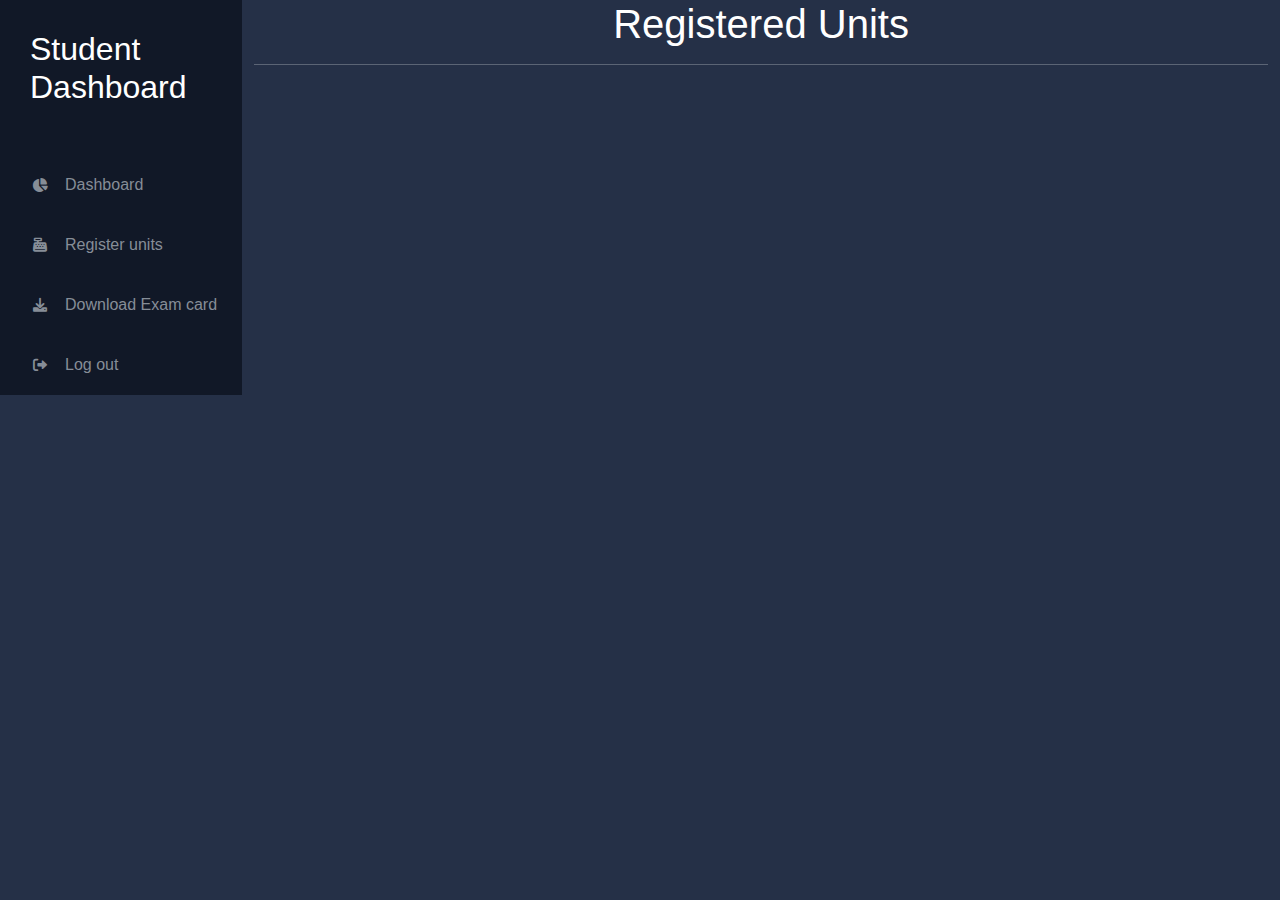
<file: index.html>
<!DOCTYPE html>
<html lang="en">
  <head>
    <meta charset="UTF-8" />
    <meta http-equiv="X-UA-Compatible" content="IE=edge" />
    <meta name="viewport" content="width=device-width, initial-scale=1.0" />
    <title>Student Dashboard</title>
    <link
      rel="stylesheet"
      href="./bootstrap-5.1.3-dist/css/bootstrap.min.css"
    />
    <link rel="stylesheet" href="./style.css" />
    <link rel="stylesheet" href="./fontawesome-free-6.0.0-web/css/all.css" />
  </head>
  <body>
    <form action="register_units.php" method="post">
      <section id="menu">
        <div class="logo">
          <h2>Student Dashboard</h2>
        </div>
  
        <div class="items">
          <li>
            <i class="fa-solid fa-chart-pie"></i
            ><a href="index.html">Dashboard</a>
          </li>
          <li>
            <button class="button" name = "register_units">
            <i class="fa-solid fa-cash-register"></i
            ><a href="./register_units.html">Register units</a>
          </button>
          </li>
          <li>
            <i class="fa-solid fa-download"></i
            ><a href="./exam_card.html">Download Exam card</a>
          </li>
          <li>
            <i class="fa-solid fa-right-from-bracket"></i
            ><a href="login.html">Log out</a>
          </li>
        </div>
      </section>
      <div class="container">
        <h1>Registered Units</h1>
        <hr>
      </div>
    </form>
  

    <script src="./bootstrap-5.1.3-dist/js/bootstrap.min.js"></script>
  </body>
</html>
</file>
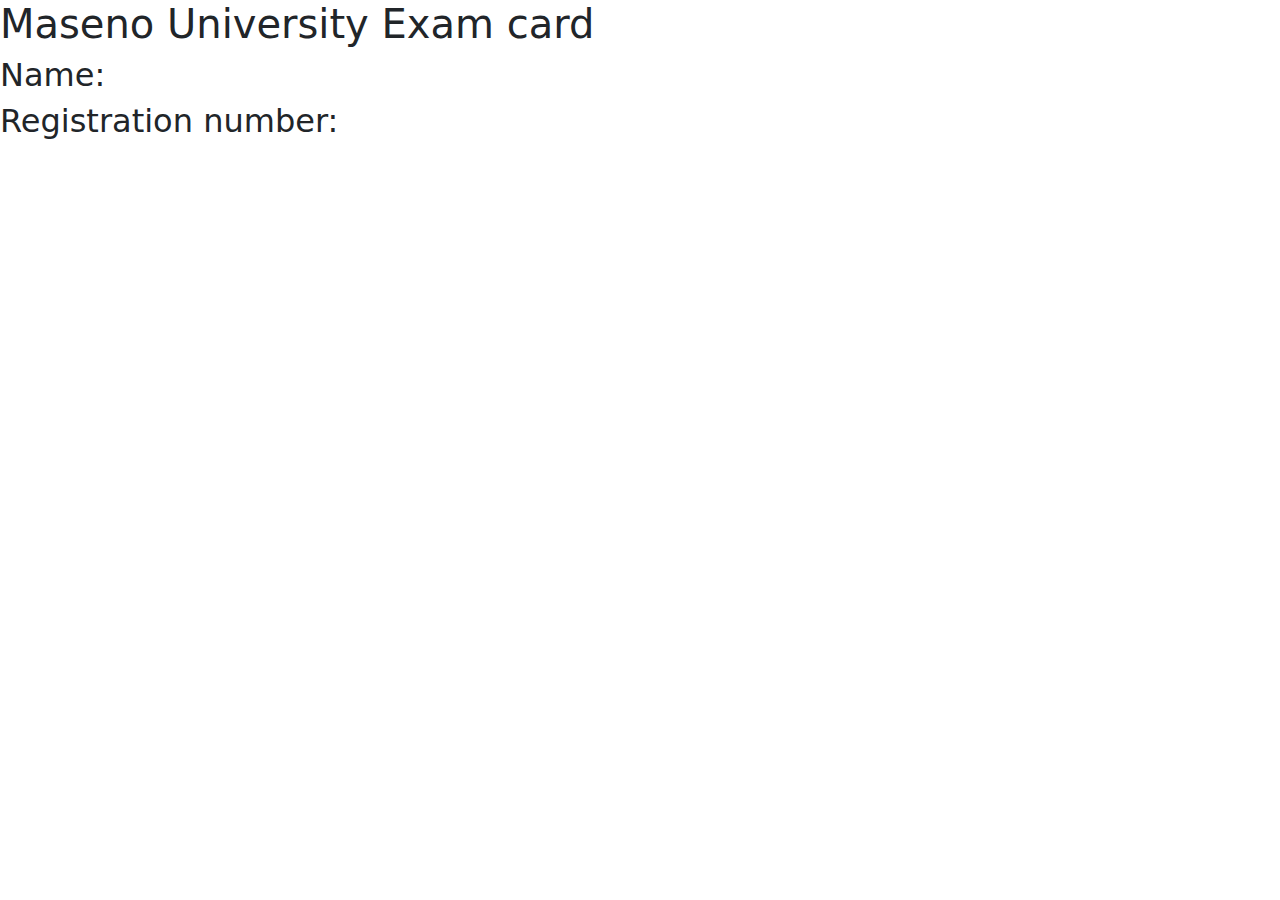
<file: exam_card.html>
<!DOCTYPE html>
<html lang="en">
  <head>
    <meta charset="UTF-8" />
    <meta http-equiv="X-UA-Compatible" content="IE=edge" />
    <meta name="viewport" content="width=device-width, initial-scale=1.0" />
    <title>Exam card</title>
    <link
      rel="stylesheet"
      href="./bootstrap-5.1.3-dist/css/bootstrap.min.css"
    />
  </head>
  <body>
    <h1>Maseno University Exam card</h1>
    <h2>Name:</h2>
    <h2>Registration number:</h2>
  </body>
</html>
</file>
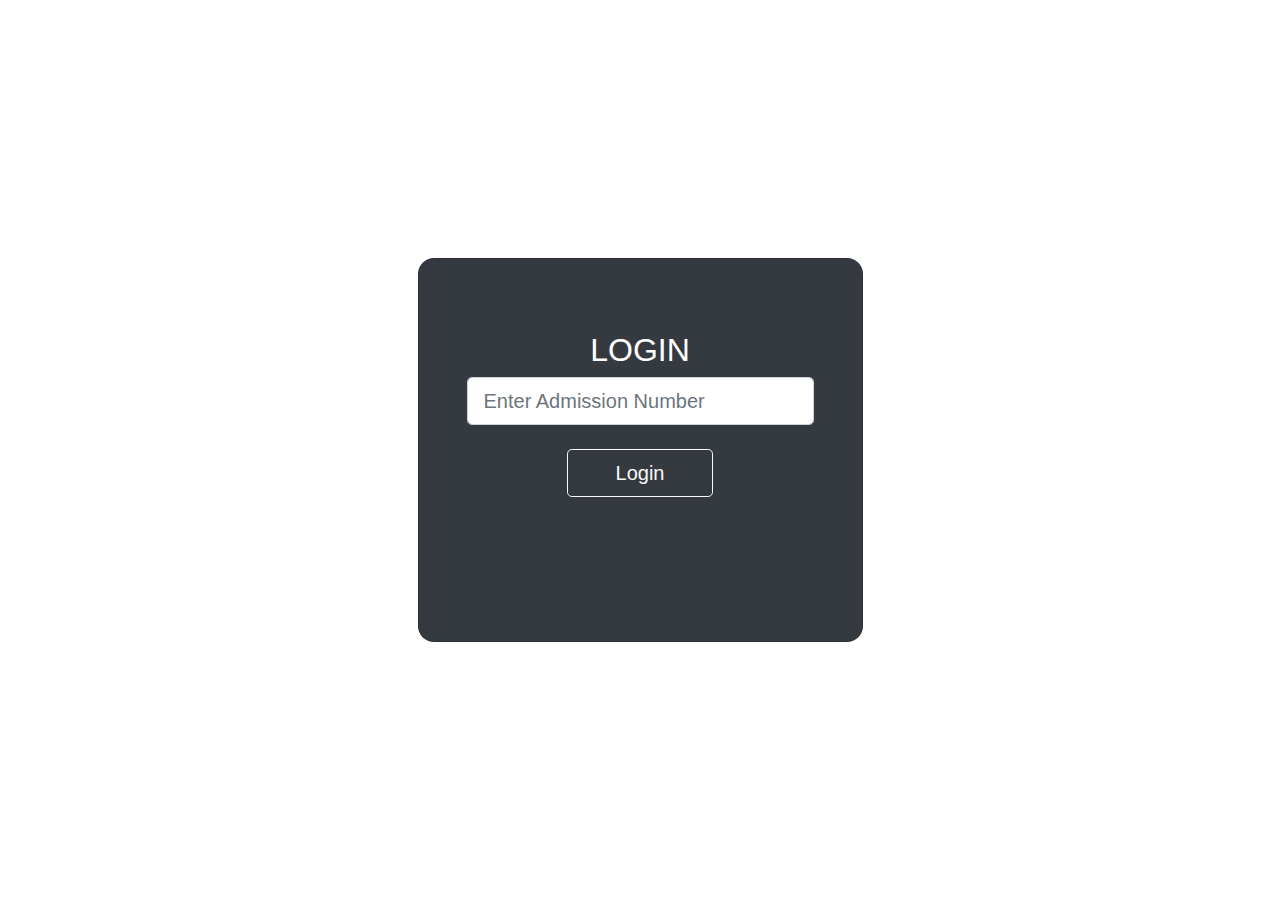
<file: login.html>
<!DOCTYPE html>
<html lang="en">
<head>
    <meta charset="UTF-8">
    <meta http-equiv="X-UA-Compatible" content="IE=edge">
    <meta name="viewport" content="width=device-width, initial-scale=1.0">
    <link rel="stylesheet" href="https://cdn.jsdelivr.net/npm/bootstrap@4.3.1/dist/css/bootstrap.min.css" integrity="sha384-ggOyR0iXCbMQv3Xipma34MD+dH/1fQ784/j6cY/iJTQUOhcWr7x9JvoRxT2MZw1T" crossorigin="anonymous">
    <title>LOGIN</title>
</head>
<body>
    <section class="vh-100 gradient-custom">
        <div class="container py-5 h-100">
          <div class="row d-flex justify-content-center align-items-center h-100">
            <div class="col-12 col-md-8 col-lg-6 col-xl-5">
              <div class="card bg-dark text-white" style="border-radius: 1rem;">
                <div class="card-body p-5 text-center">
      
                  <div class="mb-md-5 mt-md-4 pb-5">
      
                    <h2 class="fw-bold mb-2 text-uppercase">Login</h2>
      
                    
      
                    <div class="form-outline form-white mb-4">
                      <input type="password" id="typePasswordX" class="form-control form-control-lg" placeholder="Enter Admission Number" />
                      
                    </div>
      
                    <button class="btn btn-outline-light btn-lg px-5" type="submit">Login</button>
                </div>     
                </div>
              </div>
            </div>
          </div>
        </div>
      </section>
</body>
</html>
</file>
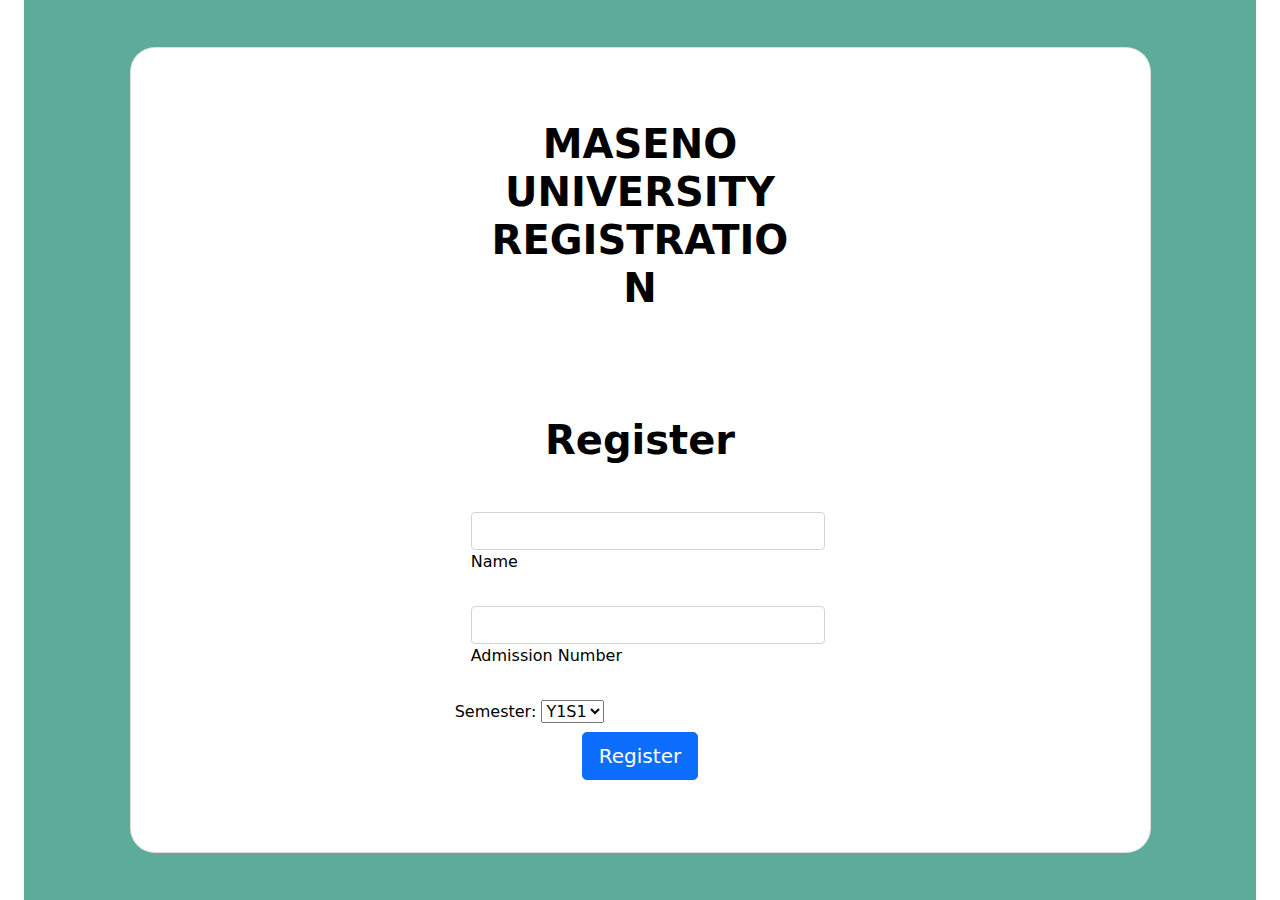
<file: register.html>
<!DOCTYPE html>
<html lang="en">
<head>
    <meta charset="UTF-8">
    <link rel="stylesheet" href="https://cdn.jsdelivr.net/npm/bootstrap@4.3.1/dist/css/bootstrap.min.css" integrity="sha384-ggOyR0iXCbMQv3Xipma34MD+dH/1fQ784/j6cY/iJTQUOhcWr7x9JvoRxT2MZw1T" crossorigin="anonymous">
    <meta http-equiv="X-UA-Compatible" content="IE=edge">
    <meta name="viewport" content="width=device-width, initial-scale=1.0">
    <title>Maseno Student_portal</title>
</head>
<body>
  <form action="register.php" class="mx-1 mx-md-4"  method ="post">

    <section class="vh-100" style="background-color: rgb(93, 172, 154);">
        <link href="./bootstrap-5.1.3-dist/css/bootstrap.min.css" rel="stylesheet">
        <div class="container h-100">
          <div class="row d-flex justify-content-center align-items-center h-100">
            <div class="col-lg-12 col-xl-11">
              <div class="card text-black" style="border-radius: 25px;">
                <div class="card-body p-md-5">
                  <div class="row justify-content-center">
                    <div class="col-md-10 col-lg-6 col-xl-5 order-2 order-lg-1">
                      <p class="text-center h1 fw-bold mb-5 mx-1 mx-md-4 mt-4">MASENO UNIVERSITY REGISTRATION</p>
  
                  
                      <label for="error" id="error" class="bg-danger" style="visibility: hidden;">Please enter valid credentials!!</label>
      
                      <p class="text-center h1 fw-bold mb-5 mx-1 mx-md-4 mt-4">Register</p>
      
                     
      
                        <div class="d-flex flex-row align-items-center mb-4">
                          <i class="fas fa-user fa-lg me-3 fa-fw"></i>
                          <div class="form-outline flex-fill mb-0">
                            <input type="text" id="name" name="name"class="form-control" />
                            <label class="form-label" for="form3Example1c">Name</label>
                          </div>
                        </div>
      
                        <div class="d-flex flex-row align-items-center mb-4">
                          <i class="fas fa-envelope fa-lg me-3 fa-fw"></i>
                          <div class="form-outline flex-fill mb-0">
                            <input type="text" id="admissionNo"name="admissionNo" class="form-control" />
                            <label class="form-label" for="form3Example3c">Admission Number</label>
                          </div>
                        </div>
                        <label for="cars">Semester:</label>

                        <select name="semester" id="semester">
                          <option value="Y1S1">Y1S1</option>
                          <option value="Y1S2">Y1S2</option>
                          <option value="Y2S1">Y2S1</option>
                          <option value="Y2S2">Y2S2</option>
                          <option value="Y3S1">Y3S1</option>
                          <option value="Y3S2">Y3S2</option>
                          <option value="Y4S1">Y4S1</option>
                          <option value="Y4S2">Y4S2</option>
                        </select>
      
                    
      
                        <div class="d-flex justify-content-center mx-4 mb-3 mb-lg-4">
                          <button Onclick= "return validate()" type="submit"name="btn_register" class="btn btn-primary btn-lg">Register</button>
                        </div>
      
                     
      
                 
                  </div>
                </div>
              </div>
            </div>
          </div>
        </div>
      </section>
    </form>
    <script>

      function validate() {
    
        var name = document.getElementById("name").value;
        var admissionNo = document.getElementById("admissionNo").value;
        var error_message =document.getElementById("error");
    
        if (name.length==""){
          alert("Please enter a name!");
          error_message.style.visibility="vissible";
          return false;
        }
        else if (admissionNo.length==""){
          alert("please enter your admission Number!");
          error_message.style.visibility="visible";
          return false;
        }
        else if (admissionNo.trim().length<11){
    alert("Admission number too short!");

    error_message.style.visibility="visible";
    return false;
    
        }
        else{
          return true;
        }
    
      }
    
    </script>
    
</body>
</html>
</file>
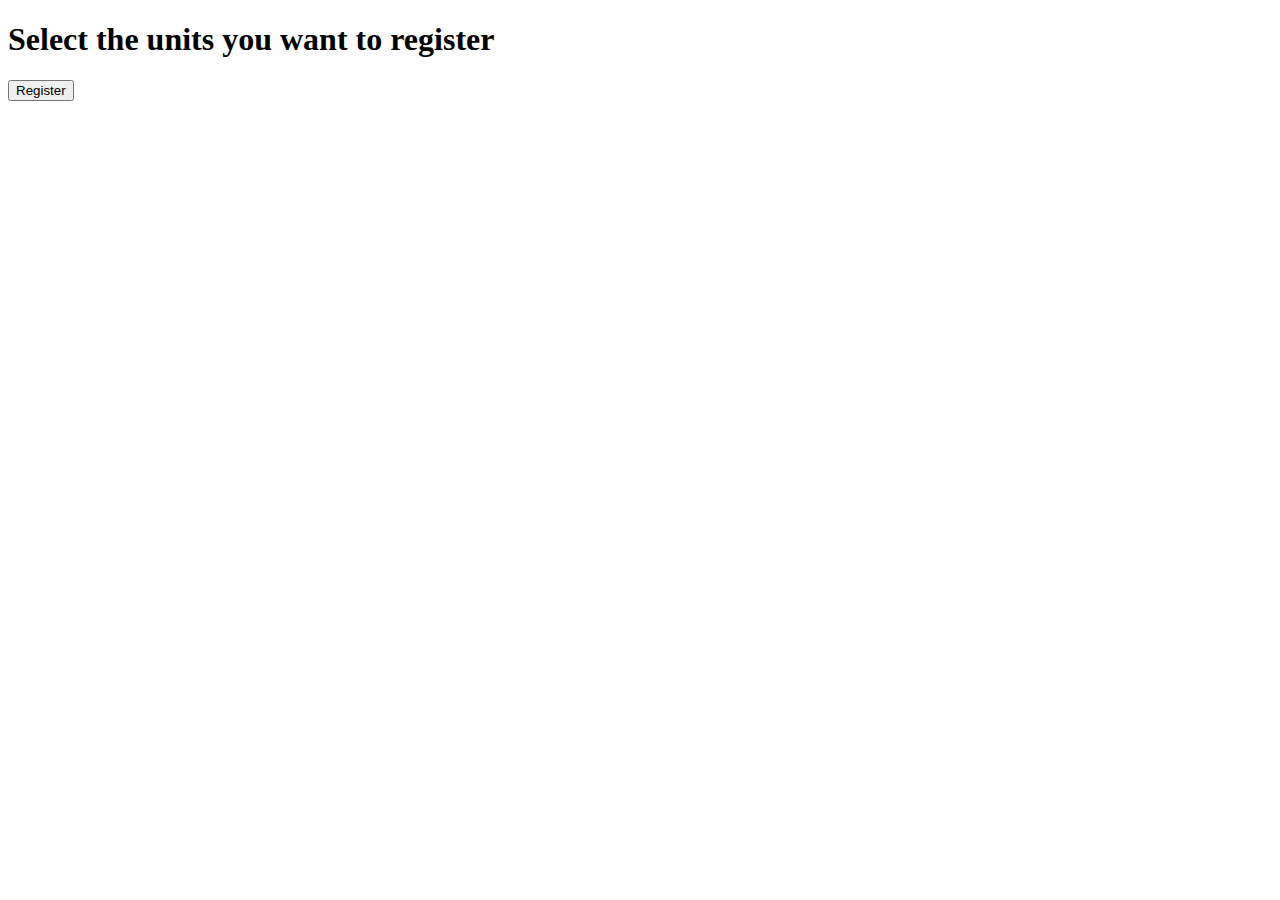
<file: register_units.html>
<!DOCTYPE html>
<html lang="en">
  <head>
    <meta charset="UTF-8" />
    <meta http-equiv="X-UA-Compatible" content="IE=edge" />
    <meta name="viewport" content="width=device-width, initial-scale=1.0" />
    <title>Register units</title>
  </head>
  <body>
    <h1>Select the units you want to register</h1>

    <button onclick="validate()">Register</button>
  </body>

  <script>
    function validate() {
      window.location = 'index.html'
    }
  </script>
</html>
</file>
<file: style.css>
* {
  margin: 0;
  padding: 0;
  border-sizing: border-box;
  font-family: Verdana, Geneva, Tahoma, sans-serif;
}

body {
  width: 100%;
  background: #253047;
  position: relative;
 

}
form{
  display: flex;
  flex-direction: row;

}
.container{
  text-align: center;
  color: white;
}
.button{
  background: none;
  border: none;
}
#menu {
  background-color: #111827;
  width: 300px;
  height: 100%;
}
#menu .logo {
  display: flex;
  align-items: center;
  color: white;
  padding: 30px 0 0 30px;
}
#menu .items {
  margin-top: 40px;
}
#menu .items li {
  list-style: none;
  padding: 15px 0;
}

#menu .items li:hover {
  background: #253047;
  cursor: pointer;
}
#menu .items li i {
  color: rgb(134, 141, 151);
  width: 30px;
  height: 30px;
  line-height: 30px;
  text-align: center;
  font-size: 14px;
  margin: 0 10px 0 25px;
}
#menu .items li a {
  text-decoration: none;
  color: rgb(134, 141, 151);
  font-weight: 300px;
}
</file>
